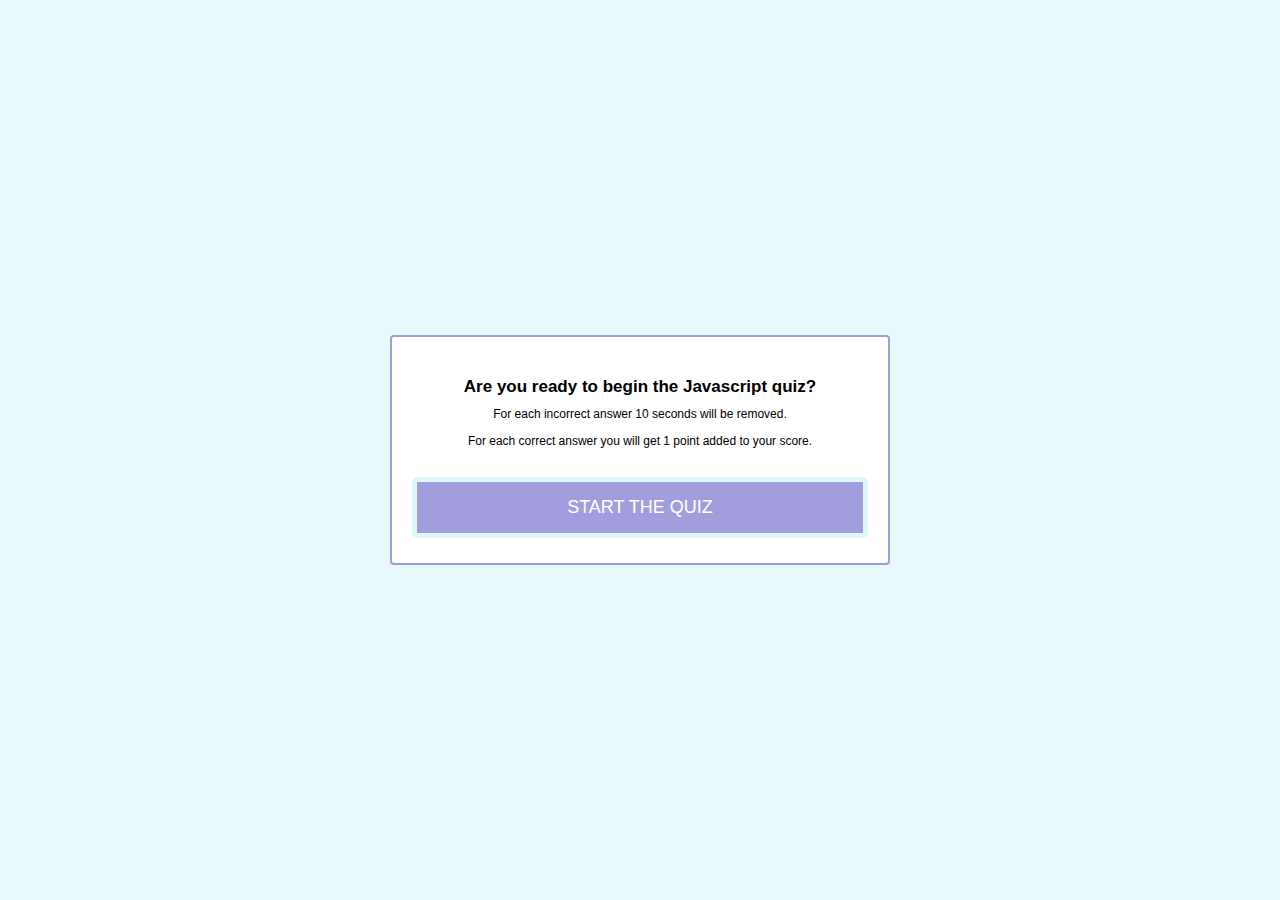
<file: index.html>
<!DOCTYPE html>
<html lang="en">
<head>
    <meta charset="UTF-8">
    <meta http-equiv="X-UA-Compatible" content="IE=edge">
    <meta name="viewport" content="width=device-width, initial-scale=1.0">
    <title>Javascript Quiz App</title>
    <link rel="stylesheet" href="assets/style.css">
    
</head>
<body>
   
    
<div class="wrapper">
    
    <div class="container" id="container-one">
        <p id="start-text" class="initial-text">Are you ready to begin the Javascript quiz?<br/>
        <span>For each incorrect answer 10 seconds will be removed.</span><br/>
        <span>For each correct answer you will get 1 point added to your score.</span>
        </p>
        <div class="controls">  
         <a href="game.html" ><button id="start-button" class="start-button" >Start The Quiz</button></a>
        </div>     
    </div>  
    
</div>
<!--End Wrapper-->
</body>
</html>
</file>
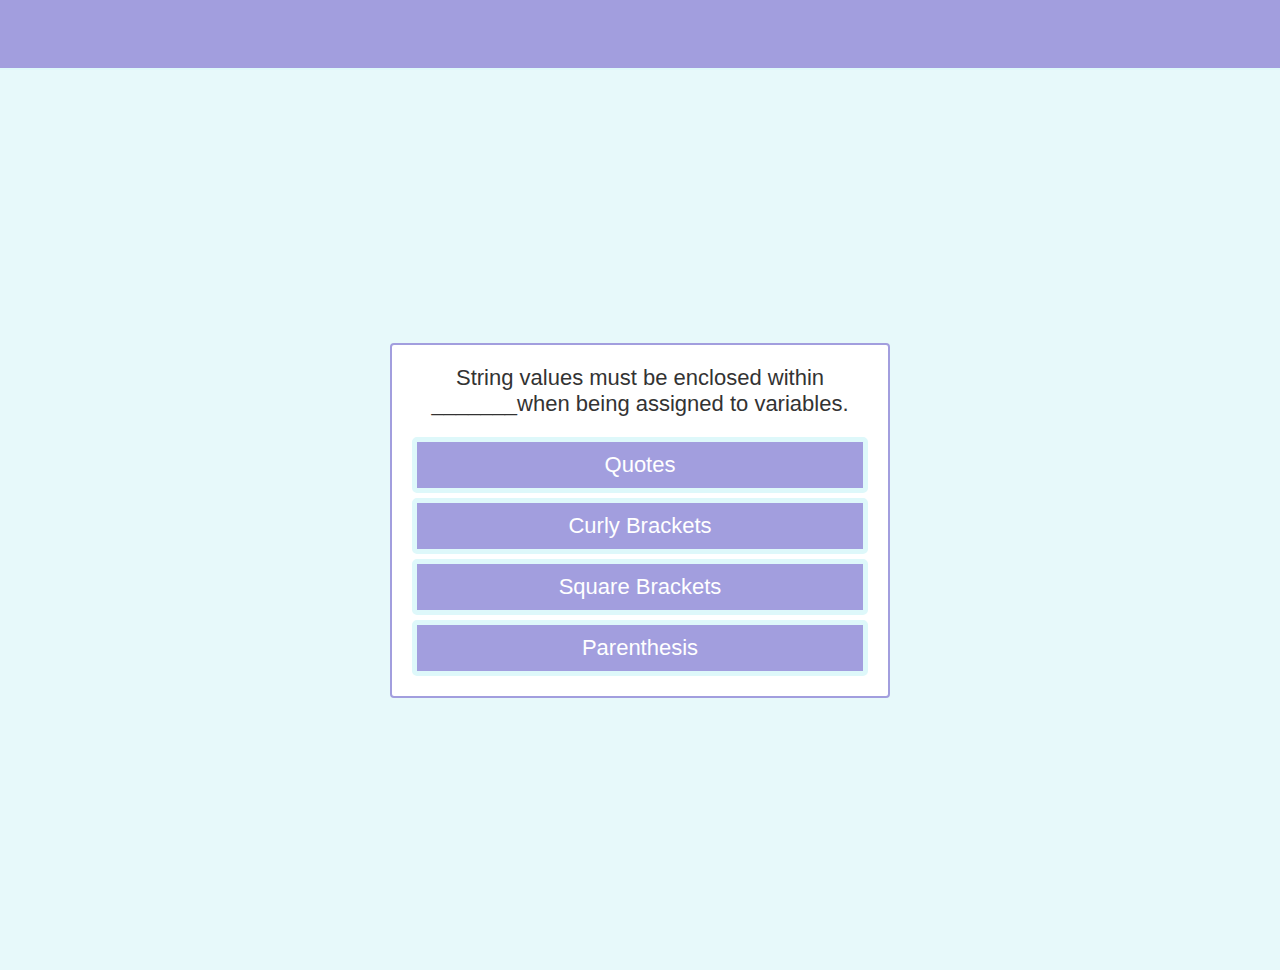
<file: game.html>
<!DOCTYPE html>
<html lang="en">
<head>
    <meta charset="UTF-8">
    <meta http-equiv="X-UA-Compatible" content="IE=edge">
    <meta name="viewport" content="width=device-width, initial-scale=1.0">
    <title>Javascript Quiz App</title>
    <link rel="stylesheet" href="assets/style.css">
</head>
<body>
    <header >
        <p id="header-paragraph" class="empty">&nbsp; <span id="time-up" class="counter hide">Your time is up!</span> 
            <span id="time-left" class="counter"></span></p>
    </header>
    
<div class="wrapper">
    
    
    <div class="container" id="container-one">   
    <div id="question" class="question">This is the question?</div>
 
    <div class="answer-container">
            <button  class="btn-answer" data-number="1">Answer 1</button>
            <button  class="btn-answer" data-number="2">Answer 2</button>
            <button  class="btn-answer" data-number="3">Answer 3</button>
            <button  class="btn-answer" data-number="4">Answer 4</button>
     </div>
        <h3 id="correct" class="feedback hide">Correct!</h3>
        <h3 id="wrong" class="feedback hide">Wrong!</h3>  
    </div> 
    <!--end container one-->
    
    <div class="container-two hide" id="container-two">
        <h2>Quiz has Ended!!</h2>
        <p  class="score-text">Your final score is:<span id="final-score">0</span></p>
            <form >
                <div class="input-group"> 
                  <label for="initials">Enter Your Initials</label>
                  <input type="text" name="username" id="username" maxlength="3"/>
                <button id="submit" class="start-button" onclick="saveInitials(event)" disabled >Enter</button>
                </div>
            </form>
    
            <div class="controls"> 
                <button  class="start-button" onclick="window.location.href='index.html'">play again?</button>
                <button  class="start-button" onclick="window.location.href='highscores.html'">View High Scores?</button>         
            </div>  
    </div>
    <!--end container two-->

    <div class="container-three hide" id="container-three">
        <h2>High Scores</h2>
        <ul id="list"></ul>
        <button  class="start-button" onclick="window.location.href='index.html'">play again?</button>
        <button id="clear-button"  class="start-button" onclick="clearAll()">Clear Scores</button>
    </div>
    <!--end container three-->


</div>
<!--End Wrapper-->

    <script src="assets/script.js"></script>
    
</body>
</html>
</file>
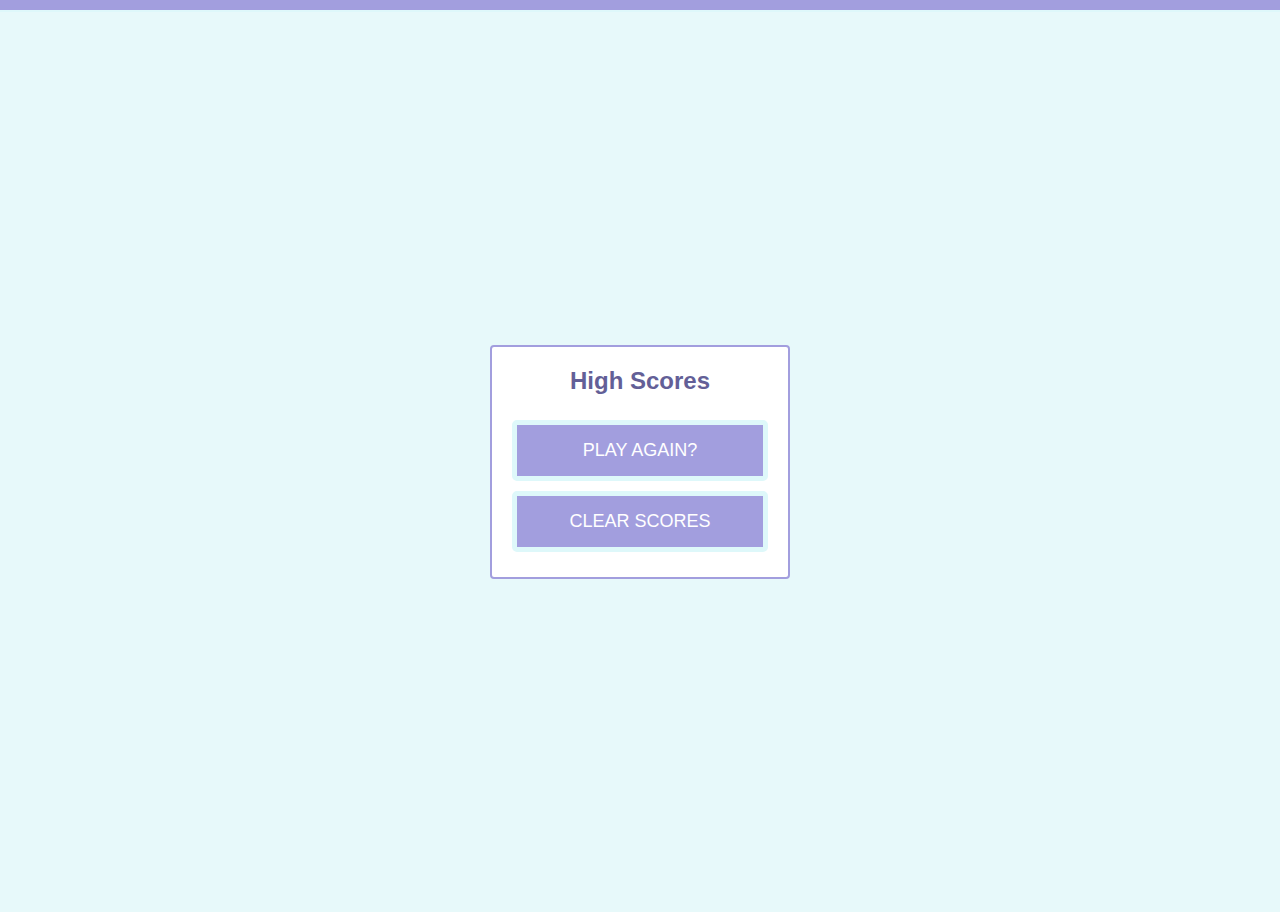
<file: highscores.html>
<!DOCTYPE html>
<html lang="en">
<head>
    <meta charset="UTF-8">
    <meta http-equiv="X-UA-Compatible" content="IE=edge">
    <meta name="viewport" content="width=device-width, initial-scale=1.0">
    <title>Javascript Quiz App</title>
    <link rel="stylesheet" href="assets/style.css">
</head>
<body>
    <header >
        
    </header>
    
<div class="wrapper">
    
    
    
    
    <!--end container two-->

    <div class="container-three " id="container-three">
        <h2>High Scores</h2>
        <ul id="list"></ul>
        <button  class="start-button" onclick="window.location.href='index.html'">play again?</button>
        <button id="clear-button" class="start-button" onclick="clearAll()">Clear Scores</button>
    </div>
    <!--end container three-->


</div>
<!--End Wrapper-->

    <script src="assets/highscores.js"></script>
    
</body>
</html>
</file>
<file: assets/style.css>
*, *::before, *::after {
    box-sizing: border-box;
    font-family: Verdana, Geneva, Tahoma, sans-serif;
}
body {
    margin: 0;
    padding: 0;
    background-color: var(--light-blue);
}

:root {
   --primary-color: #B9C9F5; 
   --secondary-color: #9EC4DE;
   --tertiary-color: #A29EDE;
   --background-color: #DEF8FA;
   --darker-blue: #81A0B5;
   --pink: #D4B5FF;
   --light-blue: #e7f9fa;
  
}

.hide {
    display: none;
}
h2, h3 {
    color: rgb(99, 95, 151);
    text-align: center;
    margin: 0 0 20px 0;
}

h4 {
    color: #fff;
    text-align: center;
    background-color: var(--tertiary-color);
    padding: 10px;
    text-transform: uppercase;
}
p.score-text {
    text-align: center;
    font-size: 22px;
    font-style: italic;
    color: #333;
}
header {
    width: 100%;
    background-color: var(--tertiary-color);
    padding: 5px;
    display: flex;
    border-bottom: solid 2px var(--background-color);
    justify-content: space-evenly;
}
header span {
    padding: 0 30px;
}
.counter {
    font-size: 22px;
    color: #fff;
}
.counter-time {
    font-size: 22px; 
    color: #fff;
    padding: 0 10px 0 0;
}
.wrapper {
    display: flex;
    justify-content: center;
    align-items:center; 
    height: 100vh;
    margin: 0;
    padding: 0;   
}
.container {
    border-radius: 4px;
    border: solid 2px var(--tertiary-color);
    background-color: #fff;
    padding: 20px;
    width: 500px;
    max-width: 75%;
    
}
.container-two, .container-three {
    border-radius: 4px;
    border: solid 2px var(--tertiary-color);
    background-color: #fff;
    padding: 20px;
    width: 300px;
    max-width: 75%;
   
}
.initial-text {
    font-size: 17px;
    font-weight: bold;
    text-align: center;
    line-height: 1.5em;
}
.initial-text span {
    font-size: 12px;
    font-weight: lighter;
   
}
.answer-container {
    display: grid;
    gap: 5px;
}
.input-group {
    display: grid;
    grid-template-rows:;
    gap: 10px; 
    font-weight: bold;
    color: #555;
    align-items: center;
}
.input-group input {
    padding: 14px 0 14px 10px;
    border: solid 3px var(--secondary-color);
    font-size: 15px;
    text-align: center;
    background-color: var(--light-blue);
}
.input-group label {
    text-align: center;
}

.btn-answer, .submit-btn {
    background-color: var(--tertiary-color);
    color: #fff;
    border-radius: 5px;
    padding:  10px;
    border: solid 5px  var(--background-color);
    font-size: 22px;
    cursor: pointer;
}
.btn-answer:hover, .submit-btn:hover {
    background-color: var(--secondary-color);
}
.question {
    color: #333;
    font-size: 22px;
    text-align: center;
    padding: 0 0 20px;
}

#correct.feedback {
    margin: 20px auto;
    width: 50%;
    text-align: center;
    color: var(--secondary-color);
    text-transform: uppercase;
    letter-spacing: 2px;
    background-color: #fff;
    padding: 20px 0 20px 10px;
    border-left: solid 8px var(--secondary-color);
    border-right: solid 8px var(--secondary-color);

}
#wrong.feedback {
    margin: 20px auto;
    width: 50%;
    text-align: center;
    color: var(--tertiary-color);
    text-transform: uppercase;
    letter-spacing: 2px;
    background-color: #fff;
    padding: 20px 0 20px 10px;
    border-left: solid 8px var(--tertiary-color);
    border-right: solid 8px var(--tertiary-color);
}
.controls {
    display: grid;
    align-items: center;
}
.start-button {
    background-color: var(--tertiary-color);
    color: #fff;
    text-transform: uppercase;
    border-radius: 5px;
    padding:15px;
    border: solid 5px  var(--background-color);
    font-size: 18px;
    cursor: pointer;  
    margin: 5px 0;
    width: 100%;
}
.start-button:hover {
    background-color: var(--secondary-color);
}

.container-three ul {
    list-style: none;
    text-align: center;
    margin: 0;
    padding: 0;
}
.container-three  li{
    background-color: var(--tertiary-color);
    text-transform: uppercase;
    width: 80%;
    padding: 3px 0 ;
    margin: 0 auto 20px ;
    color: #fff;
    letter-spacing: 10px;
    font-size: 12px;
    font-weight: bold;
    font-style: italic;
}
</file>
